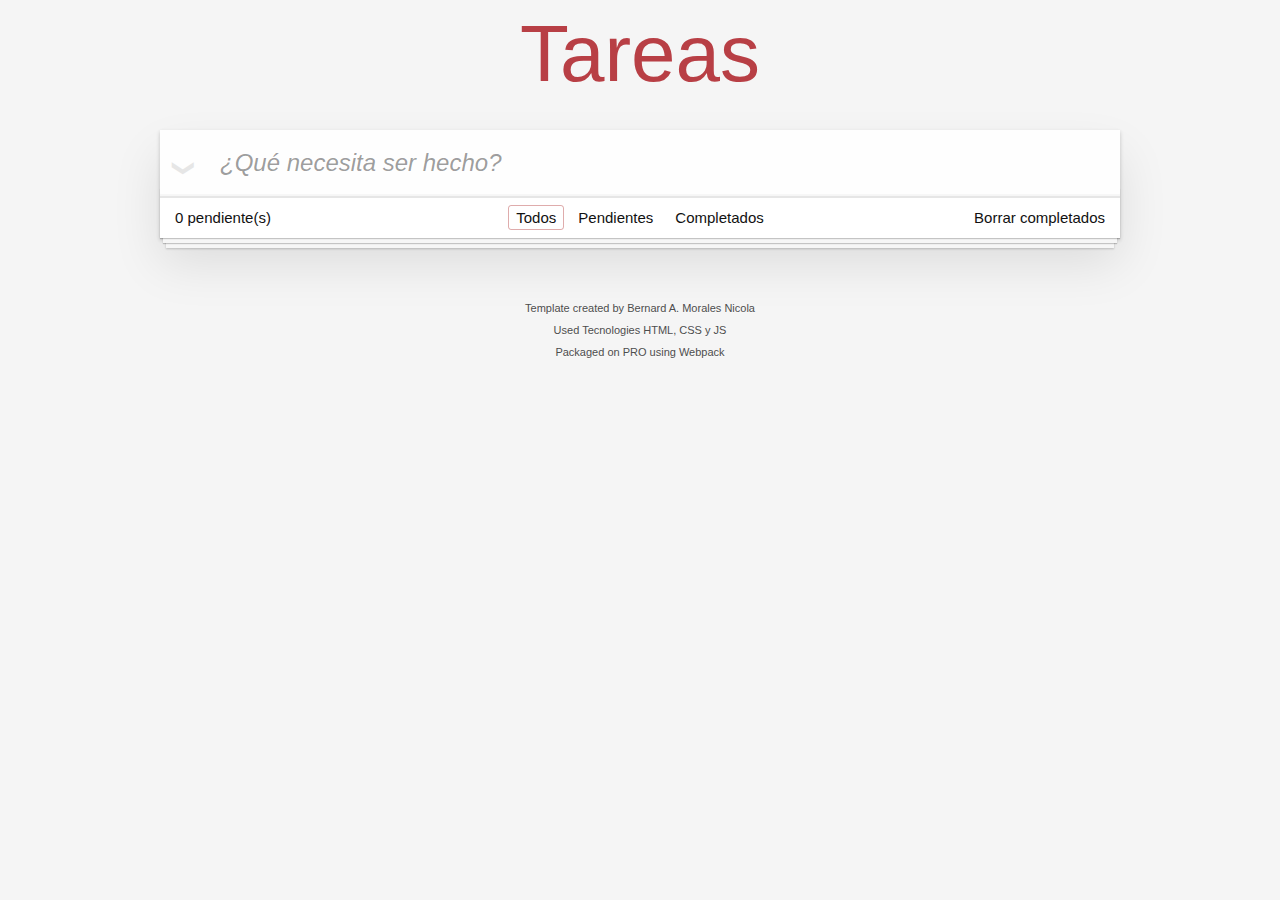
<file: docs/index.html>
<!doctype html><html lang="en"><head><meta charset="utf-8"><meta name="viewport" content="width=device-width,initial-scale=1"><title>Template • TodoMVC</title><script defer="defer" src="main.41194bb6e2ef850531e7.js"></script><link href="main.cc6914796229574ee7b0.css" rel="stylesheet"></head><body><section class="todoapp"><header class="header"><h1>Tareas</h1><input class="new-todo" placeholder="¿Qué necesita ser hecho?" autofocus></header><section class="main"><input id="toggle-all" class="toggle-all" type="checkbox"> <label for="toggle-all">Mark all as complete</label><ul class="todo-list"></ul></section><footer class="footer"><span class="todo-count"><strong>0</strong> pendiente(s)</span><ul class="filters"><li><a class="selected filtro" href="#/">Todos</a></li><li><a class="filtro" href="#/active">Pendientes</a></li><li><a class="filtro" href="#/completed">Completados</a></li></ul><button class="clear-completed">Borrar completados</button></footer></section><footer class="info"><p>Template created by <a href="https://pandadev.es" target="_blank">Bernard A. Morales Nicola</a></p><p>Used Tecnologies HTML, CSS y JS</p><p>Packaged on PRO using <a href="https://webpack.js.org/">Webpack</a></p></footer></body></html>
</file>
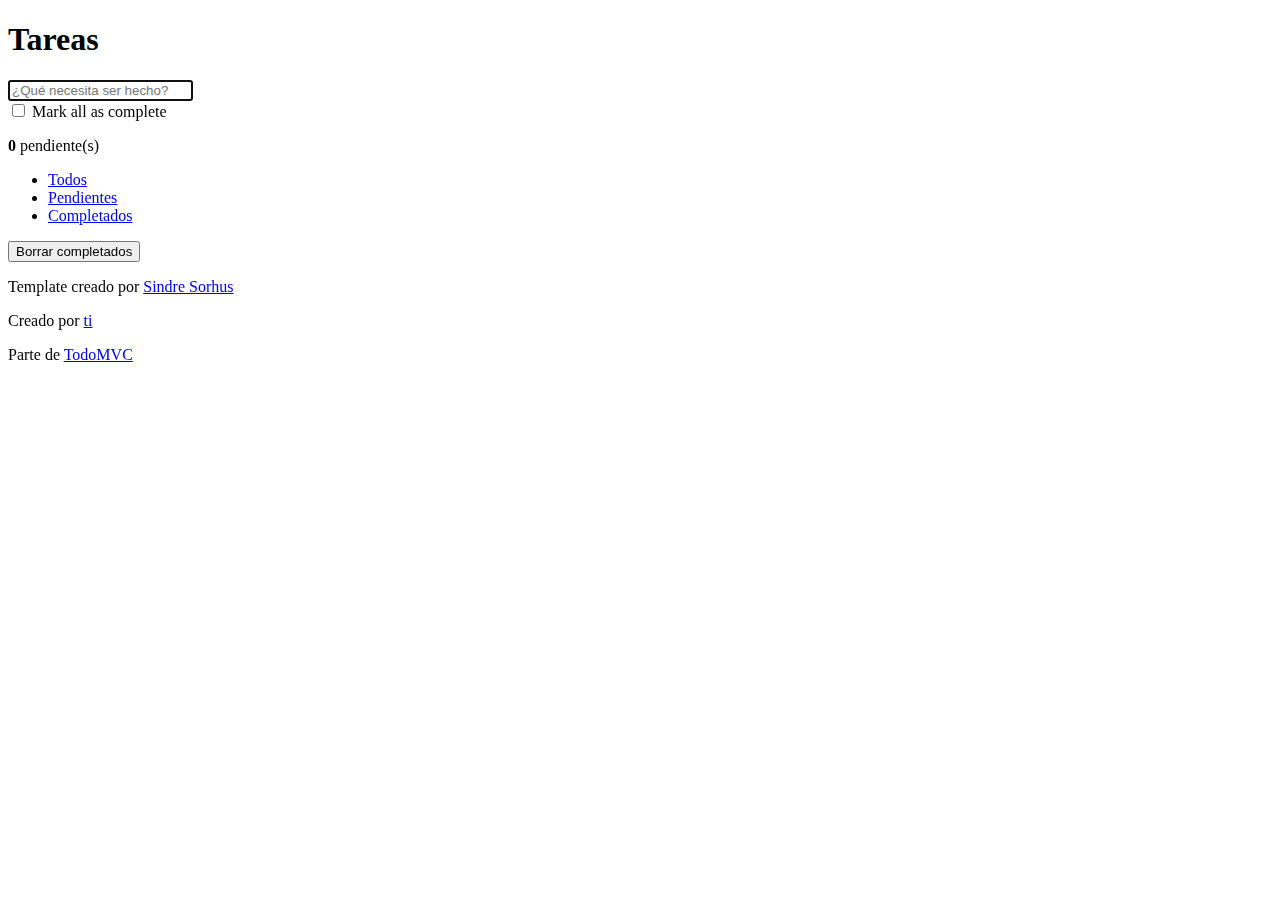
<file: src/index.html>
<!doctype html>
<html lang="en">
	<head>
		<meta charset="utf-8">
		<meta name="viewport" content="width=device-width, initial-scale=1">
		<title>Template • TodoMVC</title>
	</head>
	<body>
		<section class="todoapp">
			<header class="header">
				<h1>Tareas</h1>
				<input class="new-todo" placeholder="¿Qué necesita ser hecho?" autofocus>
			</header>
			<!-- This section should be hidden by default and shown when there are todos -->
			<section class="main">
				<input id="toggle-all" class="toggle-all" type="checkbox">
				<label for="toggle-all">Mark all as complete</label>
				<ul class="todo-list">
					<!-- These are here just to show the structure of the list items -->
					<!-- List items should get the class `editing` when editing and `completed` when marked as completed -->
					<!-- <li class="completed" data-id="abc">
						<div class="view">
							<input class="toggle" type="checkbox" checked>
							<label>Probar JavaScript</label>
							<button class="destroy"></button>
						</div>
						<input class="edit" value="Create a TodoMVC template">
					</li>
					<li>
						<div class="view">
							<input class="toggle" type="checkbox">
							<label>Comprar un unicornio</label>
							<button class="destroy"></button>
						</div>
						<input class="edit" value="Rule the web">
					</li> -->
				</ul>
			</section>
			<!-- This footer should hidden by default and shown when there are todos -->
			<footer class="footer">
				<!-- This should be `0 items left` by default -->
				<span class="todo-count"><strong>0</strong> pendiente(s)</span>
				<!-- Remove this if you don't implement routing -->
				<ul class="filters">
					<li>
						<a class="selected filtro" href="#/">Todos</a>
					</li>
					<li>
						<a class="filtro" href="#/active">Pendientes</a>
					</li>
					<li>
						<a class="filtro" href="#/completed">Completados</a>
					</li>
				</ul>
				<!-- Hidden if no completed items are left ↓ -->
				<button class="clear-completed">Borrar completados</button>
			</footer>
		</section>
		<footer class="info">

			<p>Template creado por <a href="http://sindresorhus.com">Sindre Sorhus</a></p>
			<!-- Change this out with your name and url ↓ -->
			<p>Creado por <a href="http://todomvc.com">ti</a></p>
			<p>Parte de <a href="http://todomvc.com">TodoMVC</a></p>
		</footer>
        
        
	</body>
</html>
</file>
<file: docs/main.cc6914796229574ee7b0.css>
body,button,html{margin:0;padding:0}button{-webkit-font-smoothing:antialiased;-webkit-appearance:none;appearance:none;background:none;border:0;color:inherit;font-family:inherit;font-size:100%;font-weight:inherit;vertical-align:baseline}body,button{-moz-osx-font-smoothing:grayscale}body{-webkit-font-smoothing:antialiased;background:#f5f5f5;color:#111;font:14px Helvetica Neue,Helvetica,Arial,sans-serif;font-weight:300;line-height:1.4em;margin:0 auto;max-width:75%;min-width:50%}:focus{outline:0}.hidden{display:none}.todoapp{background:#fff;box-shadow:0 2px 4px 0 rgba(0,0,0,.2),0 25px 50px 0 rgba(0,0,0,.1);margin:130px 0 40px;position:relative}.todoapp input::-webkit-input-placeholder{color:rgba(0,0,0,.4);font-style:italic;font-weight:300}.todoapp input::-moz-placeholder{color:rgba(0,0,0,.4);font-style:italic;font-weight:300}.todoapp input::input-placeholder{color:rgba(0,0,0,.4);font-style:italic;font-weight:300}.todoapp h1{-webkit-text-rendering:optimizeLegibility;-moz-text-rendering:optimizeLegibility;text-rendering:optimizeLegibility;color:#b83f45;font-size:80px;font-weight:200;position:absolute;text-align:center;top:-140px;width:100%}.edit,.new-todo{-webkit-font-smoothing:antialiased;-moz-osx-font-smoothing:grayscale;border:1px solid #999;box-shadow:inset 0 -1px 5px 0 rgba(0,0,0,.2);box-sizing:border-box;color:inherit;font-family:inherit;font-size:24px;font-weight:inherit;line-height:1.4em;margin:0;padding:6px;position:relative;width:100%}.new-todo{background:rgba(0,0,0,.003);border:none;box-shadow:inset 0 -2px 1px rgba(0,0,0,.03);padding:16px 16px 16px 60px}.main{border-top:1px solid #e6e6e6;position:relative;z-index:2}.toggle-all{border:none;bottom:100%;height:1px;opacity:0;position:absolute;right:100%;width:1px}.toggle-all+label{font-size:0;height:34px;left:-13px;position:absolute;top:-52px;-webkit-transform:rotate(90deg);transform:rotate(90deg);width:60px}.toggle-all+label:before{color:#e6e6e6;content:"❯";font-size:22px;padding:10px 27px}.toggle-all:checked+label:before{color:#737373}.todo-list{list-style:none;margin:0;padding:0}.todo-list li{border-bottom:1px solid #ededed;font-size:24px;position:relative}.todo-list li:last-child{border-bottom:none}.todo-list li.editing{border-bottom:none;padding:0}.todo-list li.editing .edit{display:block;margin:0 0 0 43px;padding:12px 16px;width:calc(100% - 43px)}.todo-list li.editing .view{display:none}.todo-list li .toggle{-webkit-appearance:none;appearance:none;border:none;bottom:0;height:auto;margin:auto 0;opacity:0;position:absolute;text-align:center;top:0;width:40px}.todo-list li .toggle+label{background-image:url("data:image/svg+xml;utf8,%3Csvg%20xmlns%3D%22http%3A//www.w3.org/2000/svg%22%20width%3D%2240%22%20height%3D%2240%22%20viewBox%3D%22-10%20-18%20100%20135%22%3E%3Ccircle%20cx%3D%2250%22%20cy%3D%2250%22%20r%3D%2250%22%20fill%3D%22none%22%20stroke%3D%22%23ededed%22%20stroke-width%3D%223%22/%3E%3C/svg%3E");background-position:0;background-repeat:no-repeat}.todo-list li .toggle:checked+label{background-image:url("data:image/svg+xml;utf8,%3Csvg%20xmlns%3D%22http%3A//www.w3.org/2000/svg%22%20width%3D%2240%22%20height%3D%2240%22%20viewBox%3D%22-10%20-18%20100%20135%22%3E%3Ccircle%20cx%3D%2250%22%20cy%3D%2250%22%20r%3D%2250%22%20fill%3D%22none%22%20stroke%3D%22%23bddad5%22%20stroke-width%3D%223%22/%3E%3Cpath%20fill%3D%22%235dc2af%22%20d%3D%22M72%2025L42%2071%2027%2056l-4%204%2020%2020%2034-52z%22/%3E%3C/svg%3E")}.todo-list li label{color:#4d4d4d;display:block;font-weight:400;line-height:1.2;padding:15px 15px 15px 60px;transition:color .4s;word-break:break-all}.todo-list li.completed label{color:#cdcdcd;text-decoration:line-through}.todo-list li .destroy{bottom:0;color:#cc9a9a;display:none;font-size:30px;height:40px;margin:auto 0 11px;position:absolute;right:10px;top:0;transition:color .2s ease-out;width:40px}.todo-list li .destroy:hover{color:#af5b5e}.todo-list li .destroy:after{content:"×"}.todo-list li:hover .destroy{display:block}.todo-list li .edit{display:none}.todo-list li.editing:last-child{margin-bottom:-1px}.footer{border-top:1px solid #e6e6e6;font-size:15px;height:20px;padding:10px 15px;text-align:center}.footer:before{bottom:0;box-shadow:0 1px 1px rgba(0,0,0,.2),0 8px 0 -3px #f6f6f6,0 9px 1px -3px rgba(0,0,0,.2),0 16px 0 -6px #f6f6f6,0 17px 2px -6px rgba(0,0,0,.2);content:"";height:50px;left:0;overflow:hidden;position:absolute;right:0}.todo-count{float:left;text-align:left}.todo-count strong{font-weight:300}.filters{left:0;list-style:none;margin:0;padding:0;position:absolute;right:0}.filters li{display:inline}.filters li a{border:1px solid transparent;border-radius:3px;color:inherit;margin:3px;padding:3px 7px;text-decoration:none}.filters li a:hover{border-color:rgba(175,47,47,.2)}.filters li a.selected{border-color:rgba(175,47,47,.4)}.clear-completed,html .clear-completed:active{cursor:pointer;float:right;line-height:20px;position:relative;text-decoration:none}.clear-completed:hover{text-decoration:underline}.info{color:#4d4d4d;font-size:11px;margin:65px auto 0;text-align:center;text-shadow:0 1px 0 hsla(0,0%,100%,.5)}.info p{line-height:1}.info a{color:inherit;font-weight:400;text-decoration:none}.info a:hover{text-decoration:underline}@media screen and (-webkit-min-device-pixel-ratio:0){.todo-list li .toggle,.toggle-all{background:none}.todo-list li .toggle{height:40px}}@media (max-width:800px){.footer{height:50px}.filters{bottom:10px}}hr{border:0;border-bottom:1px dashed #f7f7f7;border-top:1px dashed #c5c5c5;margin:20px 0}.learn a{color:#b83f45;font-weight:400;text-decoration:none}.learn a:hover{color:#787e7e;text-decoration:underline}.learn h3,.learn h4,.learn h5{color:#000;font-weight:500;line-height:1.2;margin:10px 0}.learn h3{font-size:24px}.learn h4{font-size:18px}.learn h5{font-size:14px;margin-bottom:0}.learn ul{margin:0 0 30px 25px;padding:0}.learn li{line-height:20px}.learn p{font-size:15px;font-weight:300;line-height:1.3;margin-bottom:0;margin-top:0}#issue-count{display:none}.quote{border:none;margin:20px 0 60px}.quote p{font-style:italic}.quote p:before{content:"“";left:3px;top:-20px}.quote p:after,.quote p:before{font-size:50px;opacity:.15;position:absolute}.quote p:after{bottom:-42px;content:"”";right:3px}.quote footer{bottom:-40px;position:absolute;right:0}.quote footer img{border-radius:3px}.quote footer a{margin-left:5px;vertical-align:middle}.speech-bubble{background:rgba(0,0,0,.04);border-radius:5px;padding:10px;position:relative}.speech-bubble:after{border:13px solid transparent;border-top-color:rgba(0,0,0,.04);content:"";position:absolute;right:30px;top:100%}.learn-bar>.learn{background-color:hsla(0,0%,100%,.6);border-radius:5px;left:-300px;padding:10px;position:absolute;top:8px;transition-duration:.5s;transition-property:left;width:272px}@media (min-width:899px){.learn-bar{padding-left:300px;width:auto}.learn-bar>.learn{left:8px}}
</file>
